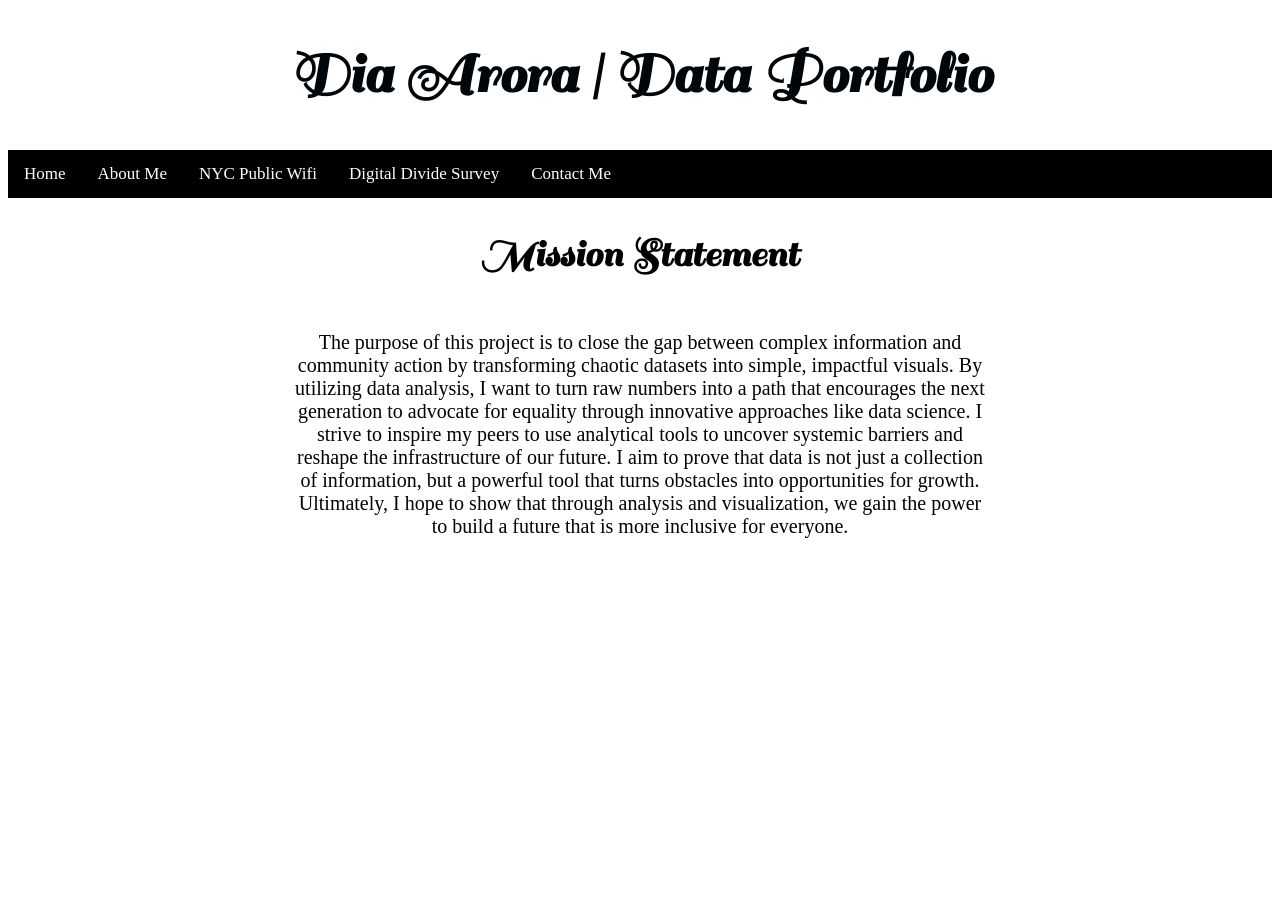
<file: index.html>
<!DOCTYPE html>
<html lang="en">
<head>
    <meta charset="UTF-8">
    <meta name="viewport" content="width=device-width, initial-scale=1.0">
    <title>Dia Arora | Data Portfolio</title>
    <link rel="stylesheet" href="style.css">
    <link rel="preconnect" href="https://fonts.googleapis.com">
<link rel="preconnect" href="https://fonts.gstatic.com" crossorigin>
<link href="https://fonts.googleapis.com/css2?family=Preahvihear&family=Sail&display=swap" rel="stylesheet">
</head>
<body>
    <h1 id="title">Dia Arora | Data Portfolio</h1>
    
    <div class="topnav">
        <a class="active" href="index.html">Home</a>
        <a href="bio.html">About Me</a>
        <a href="wifi.html">NYC Public Wifi</a>
        <a href="digitaldivide.html">Digital Divide Survey</a>
        <a href="contact.html">Contact Me</a>
    </div>

    <section id="mission-statement" class="mission-section">
        <h2>Mission Statement</h2>
        <p>
            The purpose of this project is to close the gap 
            between complex information and community action
            by transforming chaotic datasets into simple, 
            impactful visuals. By utilizing data analysis, 
            I want to turn raw numbers into a path that 
            encourages the next generation to advocate for 
            equality through innovative approaches like data 
            science. I strive to inspire my peers to use 
            analytical tools to uncover systemic barriers 
            and reshape the infrastructure of our future. 
            I aim to prove that data is not just a collection 
            of information, but a powerful tool that turns 
            obstacles into opportunities for growth. Ultimately,
            I hope to show that through analysis and visualization,
             we gain the power to build a future that is more 
             inclusive for everyone.
        </p>
    </section>
</body>
</file>
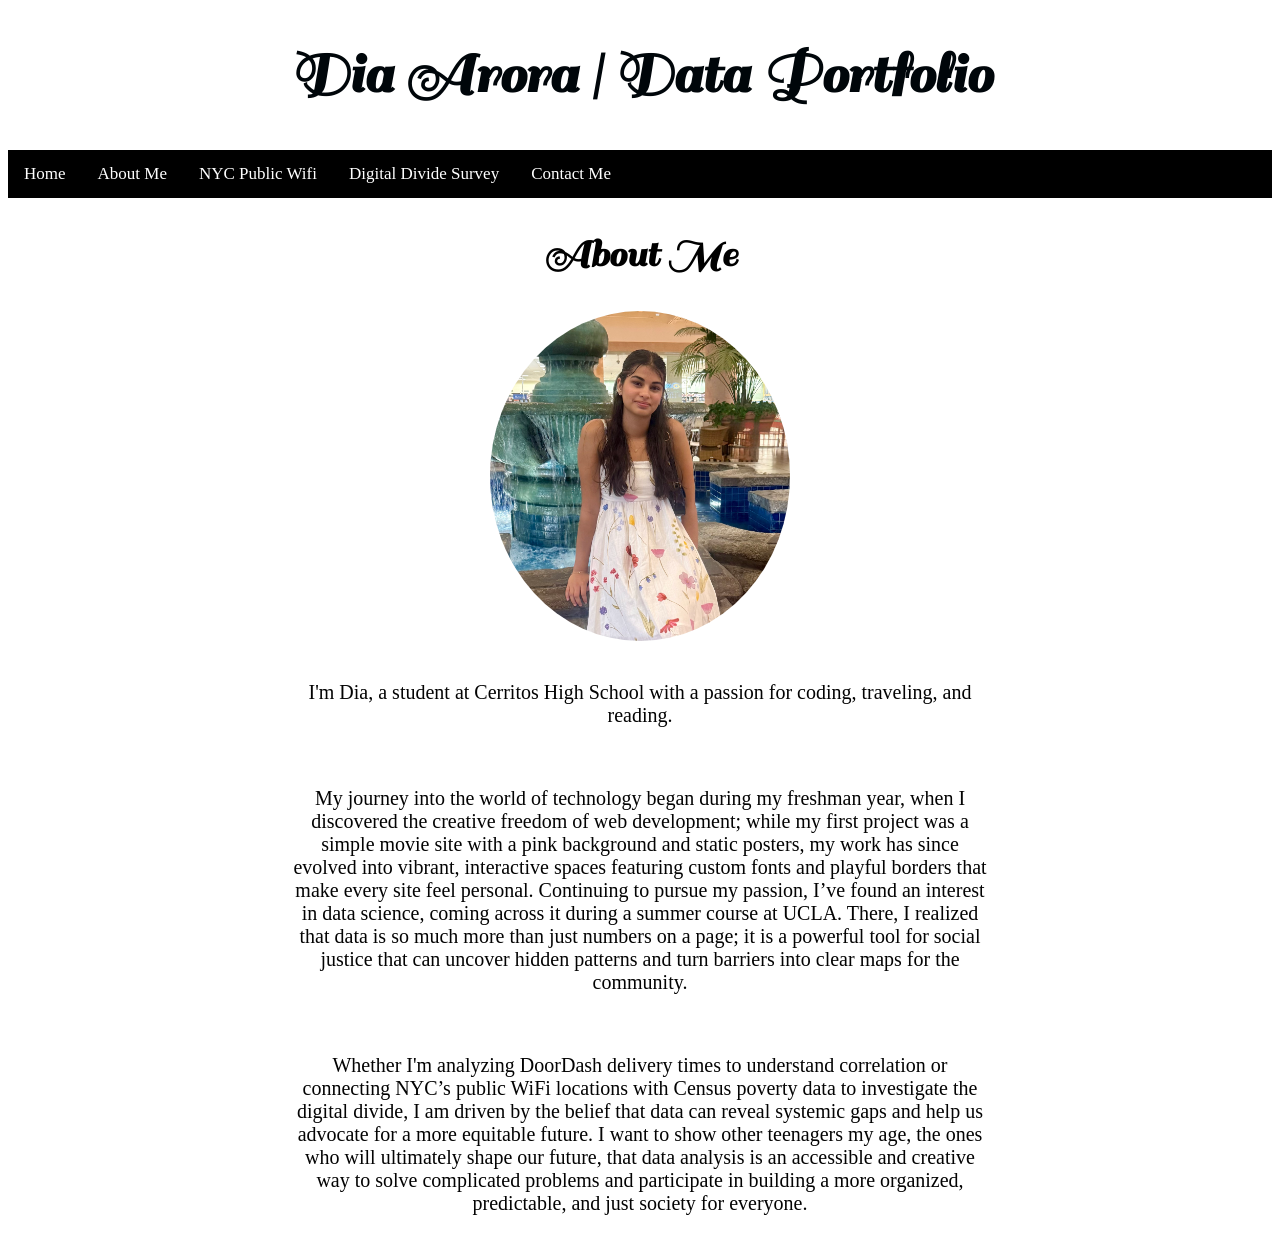
<file: bio.html>
<!DOCTYPE html>
<html lang="en">
<head>
    <meta charset="UTF-8">
    <meta name="viewport" content="width=device-width, initial-scale=1.0">
    <title>Data Portfolio: About Me</title>
   <link rel="stylesheet" href="style.css"> 
<link rel="preconnect" href="https://fonts.googleapis.com">
<link rel="preconnect" href="https://fonts.gstatic.com" crossorigin>
<link href="https://fonts.googleapis.com/css2?family=Preahvihear&family=Sail&display=swap" rel="stylesheet">
</head>
<body>
    <h1 id="title">Dia Arora | Data Portfolio</h1>

    <div class="topnav">
        <a href="index.html">Home</a>
        <a class="active" href="bio.html">About Me</a>
        <a href="wifi.html">NYC Public Wifi</a>
        <a href="digitaldivide.html">Digital Divide Survey</a>
        <a href="contact.html">Contact Me</a>
    </div>

    <section id="about-me" class="project-section">
        <h2>About Me</h2>
        <img src="picture.jpeg" alt="Dia Arora" class="profile-pic">
        <p>I'm Dia, a student at Cerritos High School with a passion 
            for coding, traveling, and reading.
        </p>
        <p>My journey into the world of technology began during my 
            freshman year, when I discovered the creative freedom of 
            web development; while my first project was a simple movie 
            site with a pink background and static posters, my work 
            has since evolved into vibrant, interactive spaces 
            featuring custom fonts and playful borders that make 
            every site feel personal. Continuing to pursue my passion, 
            I’ve found an interest in data science, coming across it 
            during a summer course at UCLA. There, I realized that 
            data is so much more than just numbers on a page; it is 
            a powerful tool for social justice that can uncover hidden 
            patterns and turn barriers into clear maps for the 
            community. 
        </p>
        <p>
            Whether I'm analyzing DoorDash delivery times to understand 
            correlation or connecting NYC’s public WiFi locations with 
            Census poverty data to investigate the digital divide, I 
            am driven by the belief that data can reveal systemic gaps 
            and help us advocate for a more equitable future. I want 
            to show other teenagers my age, the ones who will 
            ultimately shape our future, that data analysis is an 
            accessible and creative way to solve complicated problems 
            and participate in building a more organized, predictable, 
            and just society for everyone.
        </p>
    </section>
</body>
</html>
</file>
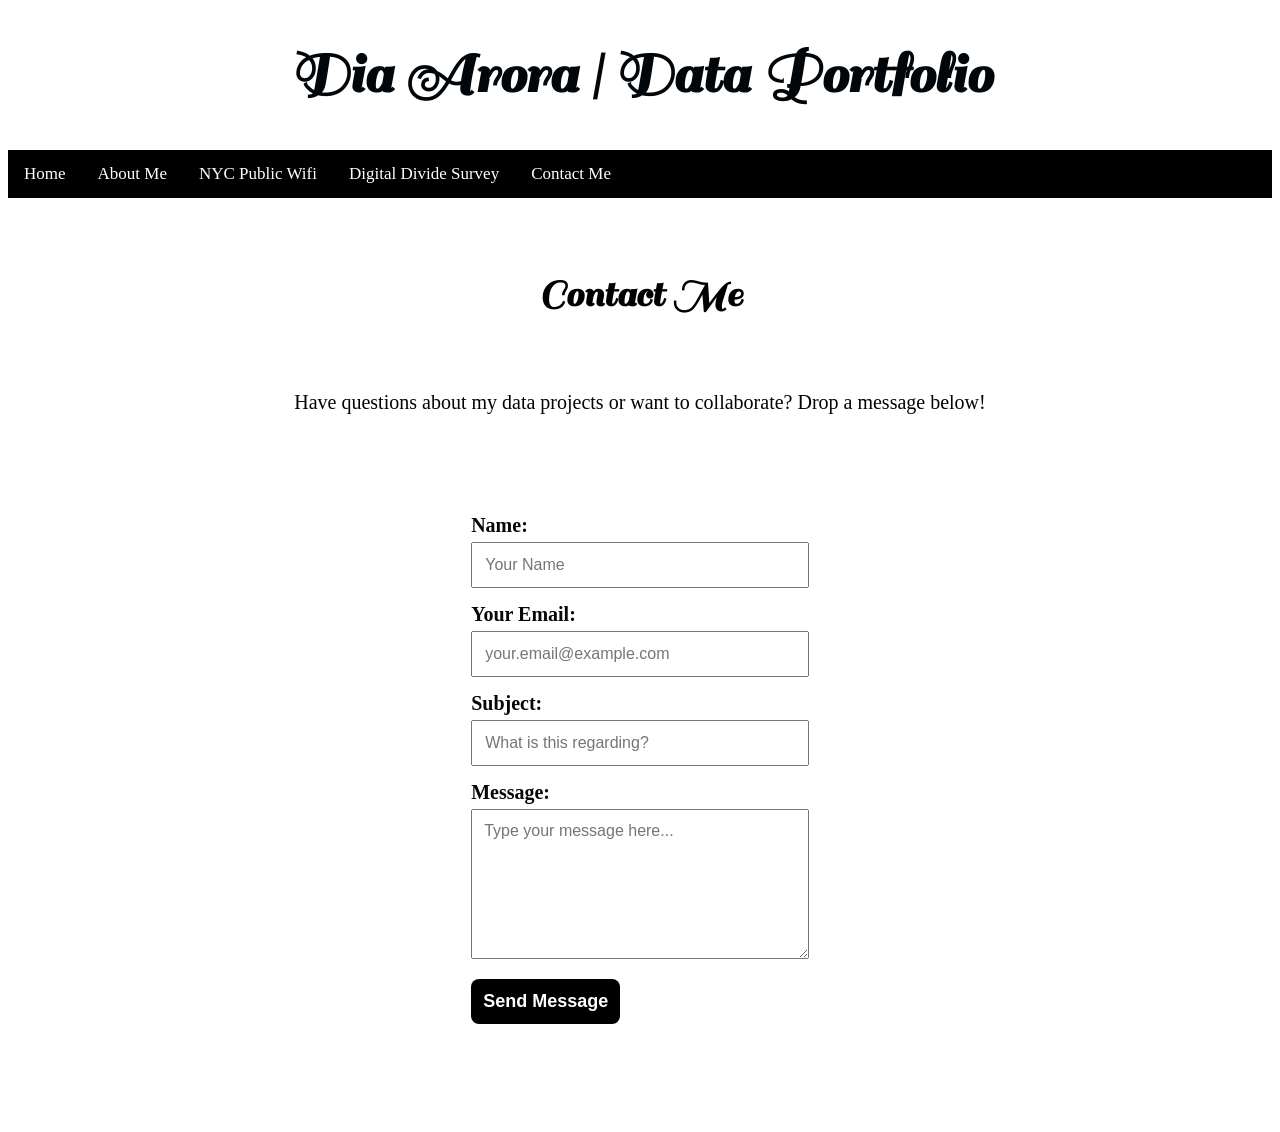
<file: contact.html>
<!DOCTYPE html>
<html lang="en">
<head>
    <meta charset="UTF-8">
    <meta name="viewport" content="width=device-width, initial-scale=1.0">
    <title>Data Portfolio: Contact Me</title>
    <link rel="stylesheet" href="style.css"> 
    <link rel="preconnect" href="https://fonts.googleapis.com">
    <link rel="preconnect" href="https://fonts.gstatic.com" crossorigin>
    <link href="https://fonts.googleapis.com/css2?family=Preahvihear&family=Sail&display=swap" rel="stylesheet">
</head>
<body>
    <h1 id="title">Dia Arora | Data Portfolio</h1>

    <div class="topnav">
        <a href="index.html">Home</a>
        <a href="bio.html">About Me</a>
        <a href="wifi.html">NYC Public Wifi</a>
        <a href="digitaldivide.html">Digital Divide Survey</a>
        <a class="active" href="contact.html">Contact Me</a>
    </div>

    <section id="contact-me" class="project-section">
        <h2>Contact Me</h2>
        <p>Have questions about my data projects or want to collaborate? Drop a message below!</p>
        
        <form action="https://formspree.io/f/mjgdyqby" method="POST" class="contact-form">
            <h4>
            <label for="name">Name:</label>
            <input type="text" id="name" name="name" required placeholder="Your Name">
            <br>
            
            <label for="email">Your Email:</label>
            <input type="email" id="email" name="_replyto" required placeholder="your.email@example.com">
            <br>
            
            <label for="subject">Subject:</label>
            <input type="text" id="subject" name="subject" placeholder="What is this regarding?">
            <br>
            
            <label for="message">Message:</label>
            <textarea id="message" name="message" rows="5" required placeholder="Type your message here..."></textarea>
            <br>
            
            <button type="submit">Send Message</button>
        </h4>
        </form>
    </section>
</body>
</html>
</file>
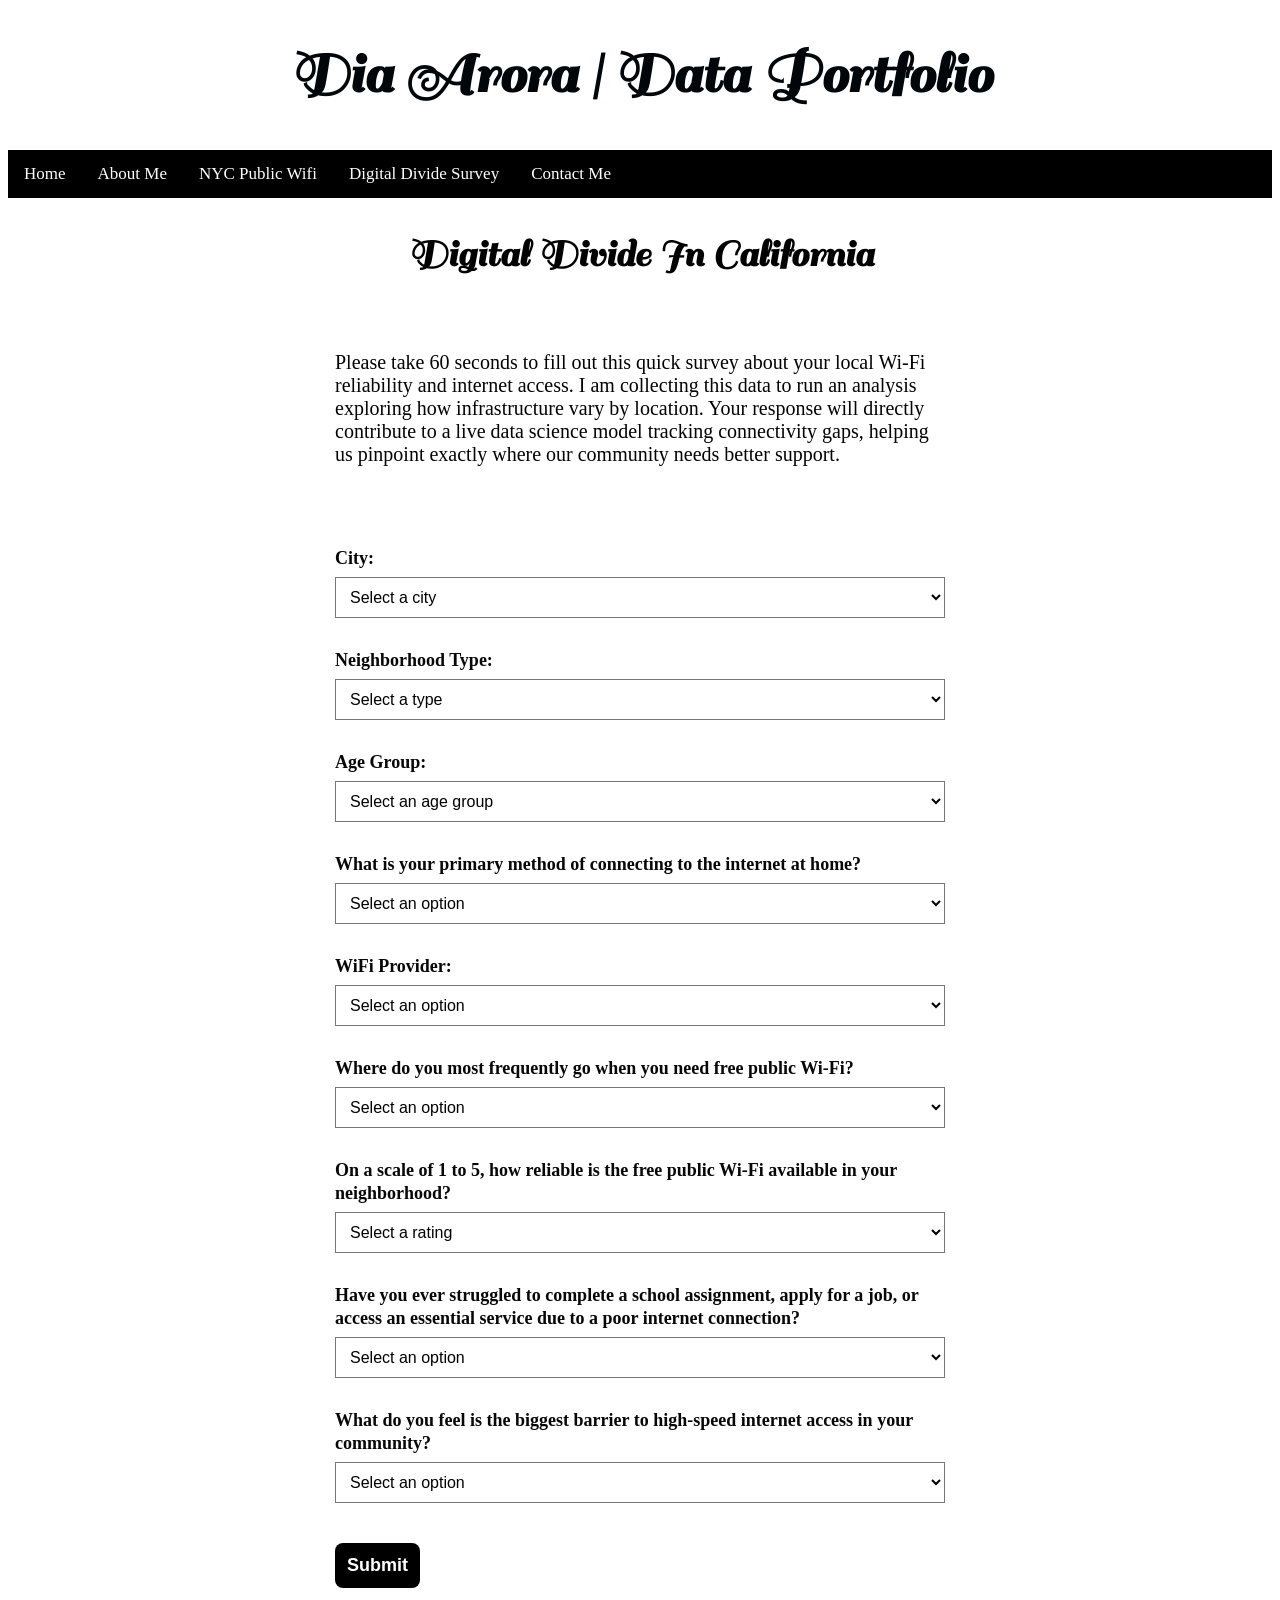
<file: digitaldivide.html>
<!DOCTYPE html>
<html lang="en">
<head>
    <meta charset="UTF-8">
    <meta name="viewport" content="width=device-width, initial-scale=1.0">
    <title>Data Portfolio: Digital Divide</title>
    <link rel="stylesheet" href="style.css">
    <link rel="preconnect" href="https://fonts.googleapis.com">
    <link rel="preconnect" href="https://fonts.gstatic.com" crossorigin>
    <link href="https://fonts.googleapis.com/css2?family=Preahvihear&family=Sail&display=swap" rel="stylesheet">
</head>
<body>
    <h1 id="title">Dia Arora | Data Portfolio</h1>
    
    <div class="topnav">
        <a href="index.html">Home</a>
        <a href="bio.html">About Me</a>
        <a href="wifi.html">NYC Public Wifi</a>
        <a class="active" href="digitaldivide.html">Digital Divide Survey</a>
        <a href="contact.html">Contact Me</a>
    </div>

    <section id="mission-statement" class="mission-section">
        <h2>Digital Divide In California</h2>
            <form action="https://formspree.io/f/maqzowzb" method="POST" class="digital-form">
        <p>
            Please take 60 seconds to fill out this quick survey about your local 
            Wi-Fi reliability and internet access. I am collecting this data to run
            an analysis exploring how infrastructure vary by location. Your response
            will directly contribute to a live data science model tracking
            connectivity gaps, helping us pinpoint exactly where our community
            needs better support.
        </p>
        <h4>
                <label for="city">City:</label>
<select name="city" id="city" required>
    <option value="" disabled selected>Select a city</option> 
    <option value="Anaheim">Anaheim</option>
    <option value="Anaheim Hills">Anaheim Hills</option>
    <option value="Artesia">Artesia</option>
    <option value="Bell Gardens">Bell Gardens</option>
    <option value="Bellflower">Bellflower</option>
    <option value="Buena Park">Buena Park</option>
    <option value="Cerritos">Cerritos</option>
    <option value="Chino">Chino</option>
    <option value="Chino Hills">Chino Hills</option>
    <option value="Commerce">Commerce</option>
    <option value="Compton">Compton</option>
    <option value="Corona">Corona</option>
    <option value="Cudahy">Cudahy</option>
    <option value="Cypress">Cypress</option>
    <option value="Downey">Downey</option>
    <option value="East Whittier">East Whittier</option>
    <option value="Eastvale">Eastvale</option>
    <option value="Fullerton">Fullerton</option>
    <option value="Garden Grove">Garden Grove</option>
    <option value="Hawaiian Gardens">Hawaiian Gardens</option>
    <option value="Huntington Park">Huntington Park</option>
    <option value="Jurupa Valley">Jurupa Valley</option>
    <option value="La Habra">La Habra</option>
    <option value="La Mirada">La Mirada</option>
    <option value="La Palma">La Palma</option>
    <option value="Lakewood">Lakewood</option>
    <option value="Long Beach">Long Beach</option>
    <option value="Los Alamitos">Los Alamitos</option>
    <option value="Lynwood">Lynwood</option>
    <option value="Maywood">Maywood</option>
    <option value="Montebello">Montebello</option>
    <option value="Norwalk">Norwalk</option>
    <option value="Paramount">Paramount</option>
    <option value="Pico Rivera">Pico Rivera</option>
    <option value="Rancho Cucamonga">Rancho Cucamonga</option>
    <option value="Rossmoor">Rossmoor</option>
    <option value="San Dimas">San Dimas</option>
    <option value="Santa Fe Springs">Santa Fe Springs</option>
    <option value="Seal Beach">Seal Beach</option>
    <option value="Signal Hill">Signal Hill</option>
    <option value="South Gate">South Gate</option>
    <option value="South Whittier">South Whittier</option>
    <option value="Stanton">Stanton</option>
    <option value="West Whittier-Los Nietos">West Whittier-Los Nietos</option>
    <option value="Whittier">Whittier</option>
    <option value="Other">Other</option>
</select>
                <br>
                
                <label for="type">Neighborhood Type:</label>
                <select name="type" id="type" required>
                    <option value="" disabled selected>Select a type</option>
                    <option value="Residential">Residential</option>
                    <option value="Commercial">Commercial</option>
                    <option value="Industrial">Industrial</option>
                    <option value="Rural">Rural</option>
                </select>
                <br>
                
                <label for="age">Age Group:</label>
                <select name="age" id="age" required>
                    <option value="" disabled selected>Select an age group</option>
                    <option value="0-18">0-18</option>
                    <option value="19-35">19-35</option>
                    <option value="36-50">36-50</option>
                    <option value="51-65">51-65</option>
                    <option value="66+">66+</option>
                </select>
                <br>
                
                <label for="question1">What is your primary method of connecting to the internet at home?</label>
                <select name="question1" id="question1" required>
                    <option value="" disabled selected>Select an option</option>
                    <option value="Private household Wi-Fi">Private household Wi-Fi</option>
                    <option value="Cellular data/Hotspot">Cellular data/Hotspot</option>
                    <option value="Public/City Wi-Fi">Public/City Wi-Fi</option>
                    <option value="No reliable home internet">No reliable home internet</option>
                    <option value="Other">Other</option>
                </select>
                <br>
                
                <label for="provider">WiFi Provider:</label>
                <select name="provider" id="provider" required>
                    <option value="" disabled selected>Select an option</option>
                    <option value="AT&T">AT&T</option>
                    <option value="Spectrum">Spectrum</option>
                    <option value="Verizon">Verizon</option>
                    <option value="Frontier">Frontier</option>
                    <option value="Other">Other</option>
                </select>
                <br>
                
                <label for="question2">Where do you most frequently go when you need free public Wi-Fi?</label>
                <select name="question2" id="question2" required>
                    <option value="" disabled selected>Select an option</option>
                    <option value="Library">Library</option>
                    <option value="Cafe">Cafe</option>
                    <option value="Public Park">Public Park</option>
                    <option value="Community Center">Community Center</option>
                    <option value="Other">Other</option>
                </select>
                <br>
                
                <label for="satisfaction">On a scale of 1 to 5, how reliable is the free public Wi-Fi available in your neighborhood?</label>
                <select name="satisfaction" id="satisfaction" required>
                    <option value="" disabled selected>Select a rating</option>
                    <option value="1">1 - Very Unreliable</option>
                    <option value="2">2 - Unreliable</option>
                    <option value="3">3 - Neutral</option>
                    <option value="4">4 - Reliable</option>
                    <option value="5">5 - Very Reliable</option>
                </select>
                <br>
                
                <label for="question3">Have you ever struggled to complete a school assignment, apply for a job, or access an essential service due to a poor internet connection?</label>
                <select name="question3" id="question3" required>
                    <option value="" disabled selected>Select an option</option>
                    <option value="Yes, Frequently">Yes, Frequently</option>
                    <option value="Yes, Occasionally">Yes, Occasionally</option>
                    <option value="No, Never">No, Never</option>
                </select>
                <br>
                
                <label for="question4">What do you feel is the biggest barrier to high-speed internet access in your community?</label>
                <select name="question4" id="question4" required>
                    <option value="" disabled selected>Select an option</option>
                    <option value="Cost">Cost</option>
                    <option value="Availability">Availability</option>
                    <option value="Speed">Speed</option>
                    <option value="Reliability">Reliability</option>
                    <option value="Other">Other</option>
                </select>
                <br>
                
                <button type="submit">Submit</button>
            </form>
        </h4>
    </section>
</body>
</html>
</file>
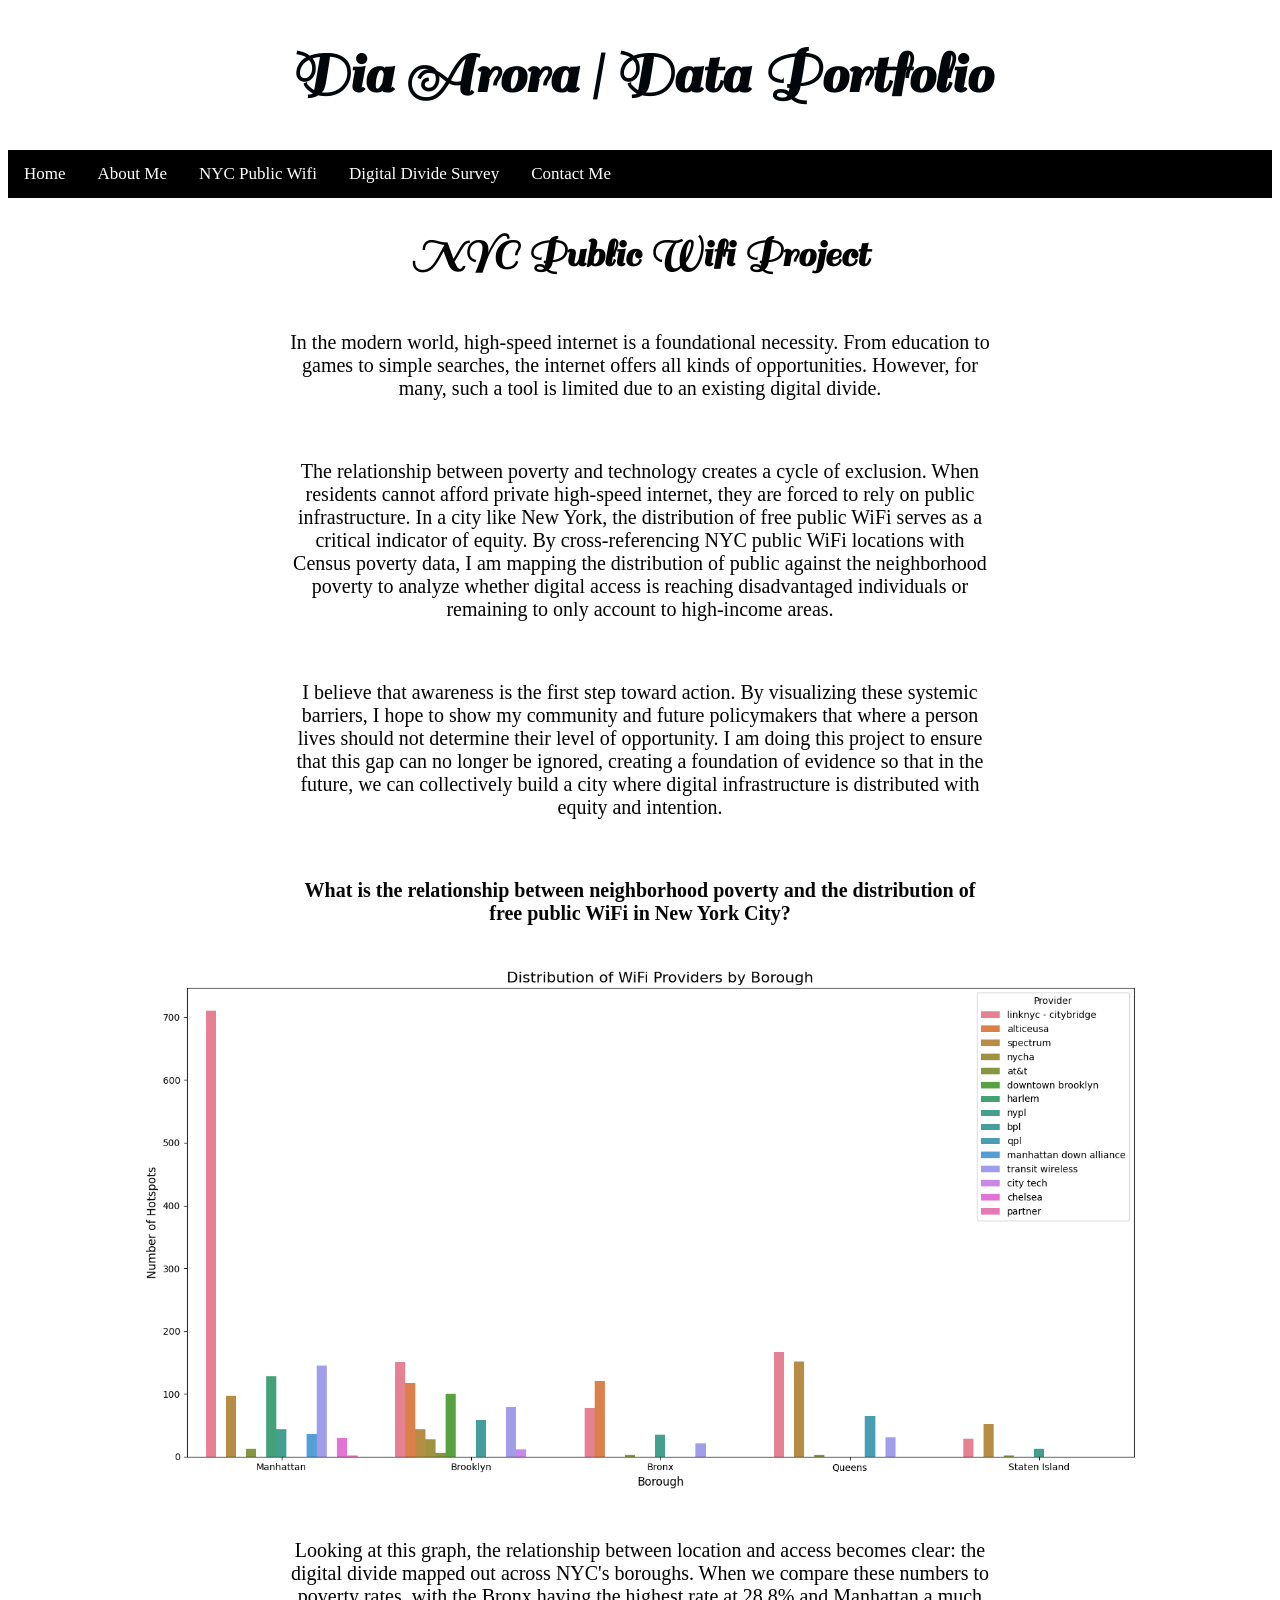
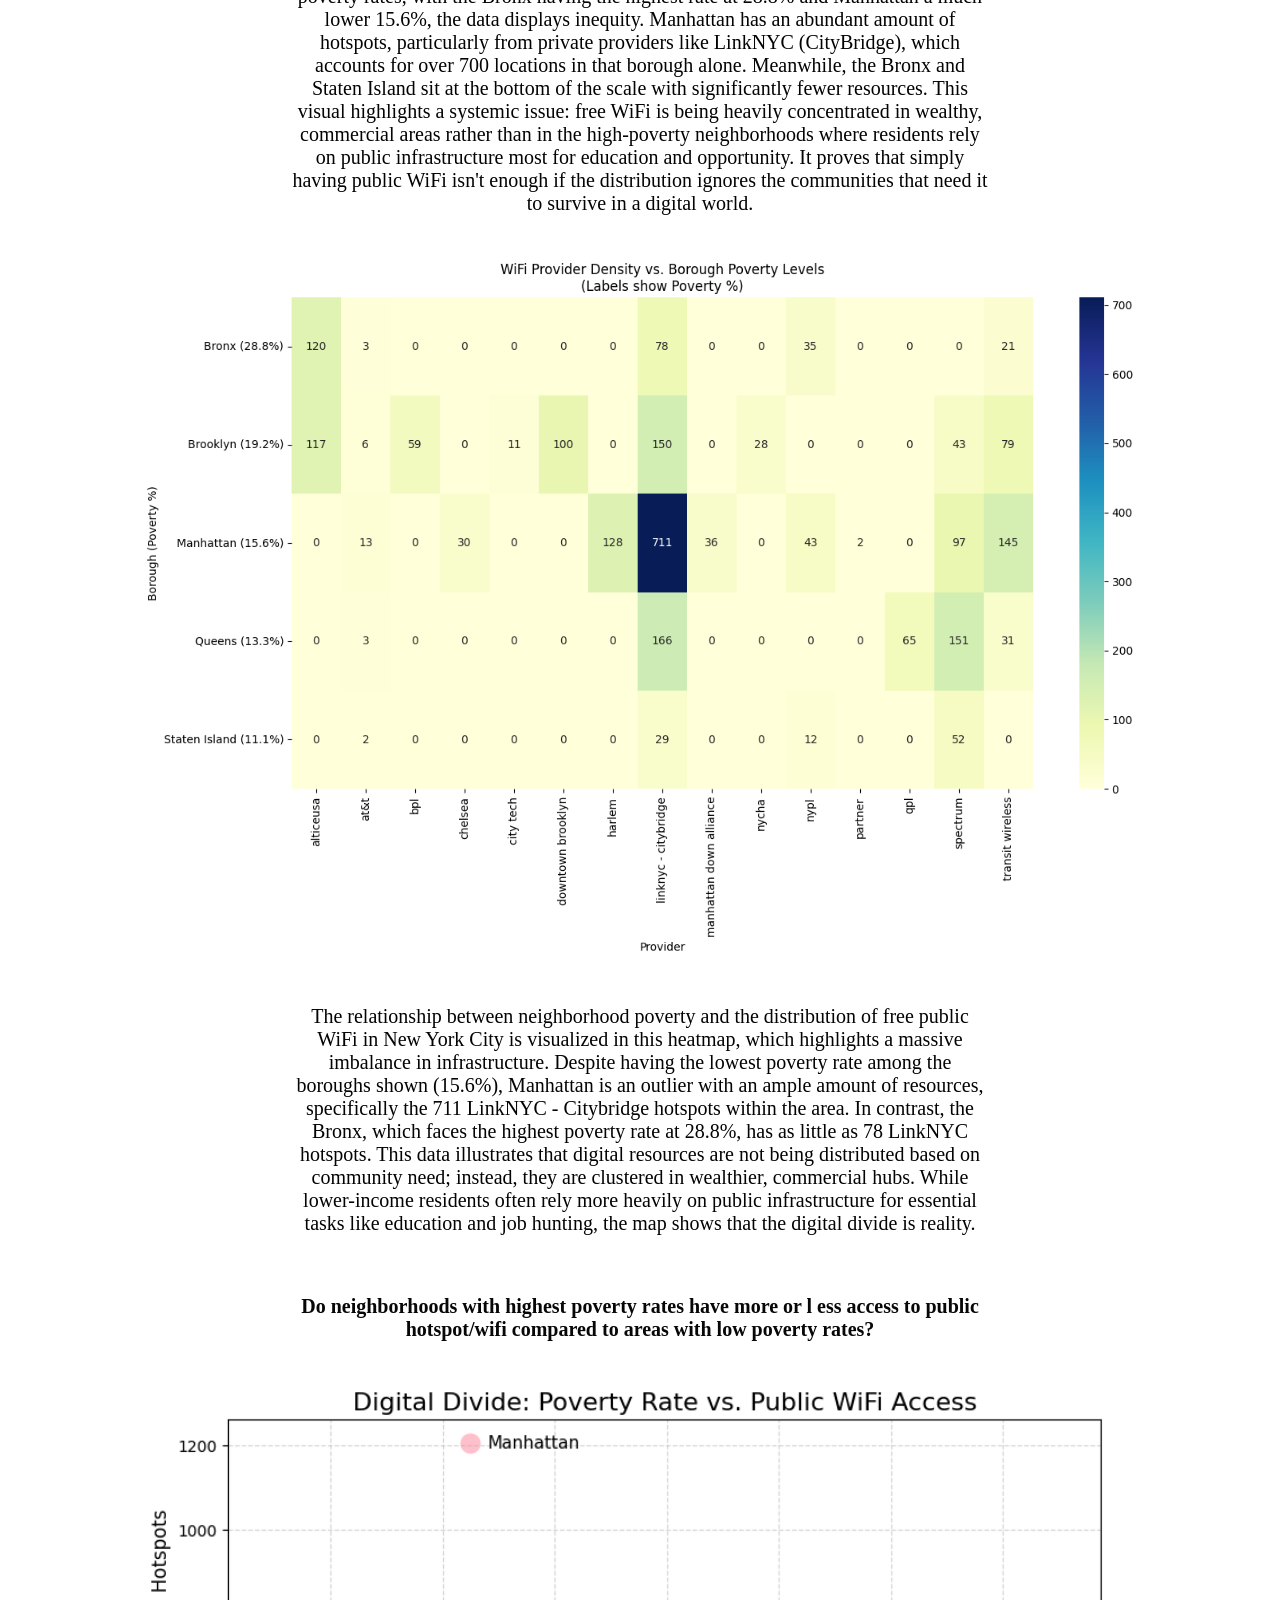
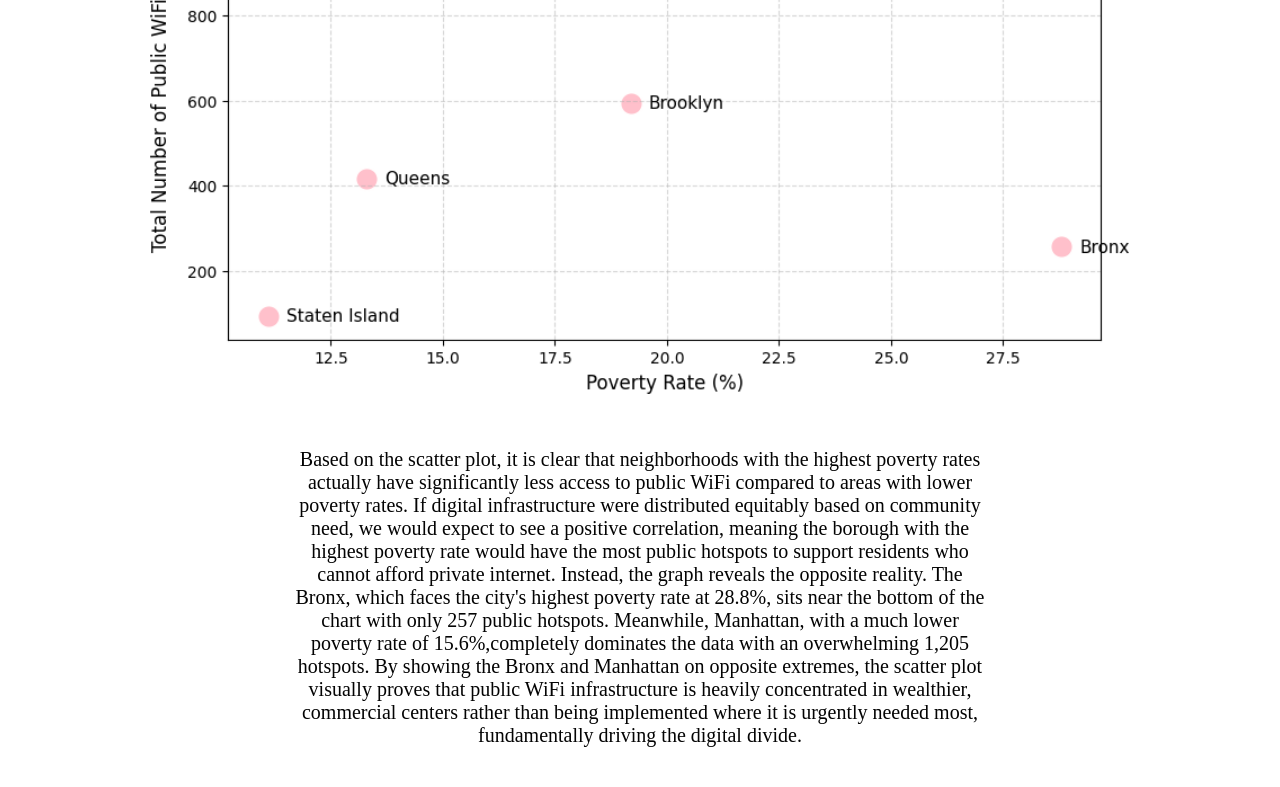
<file: wifi.html>
<!DOCTYPE html>
<html lang="en">
<head>
    <meta charset="UTF-8">
    <meta name="viewport" content="width=device-width, initial-scale=1.0">
    <title>Data Portfolio: NYC Public Wifi Project</title>
   <link rel="stylesheet" href="style.css"> 
<link rel="preconnect" href="https://fonts.googleapis.com">
<link rel="preconnect" href="https://fonts.gstatic.com" crossorigin>
<link href="https://fonts.googleapis.com/css2?family=Preahvihear&family=Sail&display=swap" rel="stylesheet">
</head>
<body>
    <h1 id="title">Dia Arora | Data Portfolio</h1>

    <div class="topnav">
        <a href="index.html">Home</a>
        <a href="bio.html">About Me</a>
        <a class="active" href="wifi.html">NYC Public Wifi</a>
        <a href="digitaldivide.html">Digital Divide Survey</a>
        <a href="contact.html">Contact Me</a>
    </div>

    <section id="nyc-public-wifi" class="project-section">
        <h2>NYC Public Wifi Project</h2>
        <p>In the modern world, high-speed internet is a foundational
            necessity. From education to games to simple searches,
            the internet offers all kinds of opportunities. However,
            for many, such a tool is limited due to an existing
            digital divide.
        </p>
        <p>
            The relationship between poverty and
            technology creates a cycle of exclusion. When residents
            cannot afford private high-speed internet, they are forced
            to rely on public infrastructure. In a city like New York,
            the distribution of free public WiFi serves as a critical 
            indicator of equity. By cross-referencing NYC public WiFi 
            locations with Census poverty data, I am mapping the 
            distribution of public against the neighborhood poverty 
            to analyze whether digital access is reaching disadvantaged
            individuals or remaining to only account to high-income
            areas.
        </p>
        <p>
            I believe that awareness is the first step toward
            action. By visualizing these systemic barriers, I hope to
            show my community and future policymakers that where a 
            person lives should not determine their level of opportunity. 
            I am doing this project to ensure that this gap can no
            longer be ignored, creating a foundation of evidence so that
            in the future, we can collectively build a city where digital
            infrastructure is distributed with equity and intention.

        </p>
        <h4>What is the relationship between neighborhood poverty
            and the distribution of free public WiFi in New York 
            City?
        </h4>
        <img src="DistributionOfWifiProvidersByBorough.png" alt="Distribution Of Wifi Providers By Borough">
        <p>Looking at this graph, the relationship between location and access 
            becomes clear: the digital divide mapped out across NYC's boroughs.
             When we compare these numbers to poverty rates, with the Bronx 
             having the highest rate at 28.8% and Manhattan a much lower 15.6%, 
             the data displays inequity. Manhattan has an abundant amount of 
             hotspots, particularly from private providers like LinkNYC 
             (CityBridge), which accounts for over 700 locations in that borough
              alone. Meanwhile, the Bronx and Staten Island sit at the bottom of 
              the scale with significantly fewer resources. This visual 
              highlights a systemic issue: free WiFi is being heavily 
              concentrated in wealthy, commercial areas rather than in the 
              high-poverty neighborhoods where residents rely on public 
              infrastructure most for education and opportunity. It proves that 
              simply having public WiFi isn't enough if the distribution ignores
               the communities that need it to survive in a digital world.
</p>
        <img src="WifiProviderDensityVsBoroughPovertyLevelsGraph.png" alt="Wifi Provider Density Vs Borough Poverty Levels Graph">
        <p>The relationship between neighborhood poverty and the distribution 
            of free public WiFi in New York City is visualized in this heatmap,
             which highlights a massive imbalance in infrastructure. Despite 
             having the lowest poverty rate among the boroughs shown (15.6%), 
             Manhattan is an outlier with an ample amount of resources, 
             specifically the 711 LinkNYC - Citybridge hotspots within the 
             area. In contrast, the Bronx, which faces the highest poverty rate 
             at 28.8%, has as little as 78 LinkNYC hotspots. This data illustrates that
            digital resources are not being distributed based on community 
            need; instead, they are clustered in wealthier, commercial hubs. 
            While lower-income residents often rely more heavily on public 
            infrastructure for essential tasks like education and job hunting,
            the map shows that the digital divide is reality.</p>
        <h4>Do neighborhoods with highest poverty rates have more or l
            ess access to public hotspot/wifi compared to areas with 
            low poverty rates?
        </h4>
        <img src="PovertyRateVSPublicWifiAccess.png" alt="Poverty Rate VS Public Wifi Access">
        <p>Based on the scatter plot, it is clear that neighborhoods with the 
            highest poverty rates actually have significantly less access to 
            public WiFi compared to areas with lower poverty rates. If digital 
            infrastructure were distributed equitably based on community need, 
            we would expect to see a positive correlation, meaning the borough 
            with the highest poverty rate would have the most public hotspots 
            to support residents who cannot afford private internet. Instead, 
            the graph reveals the opposite reality. The Bronx, which faces the 
            city's highest poverty rate at 28.8%, sits near the bottom of the 
            chart with only 257 public hotspots. Meanwhile, Manhattan, with a 
            much lower poverty rate of 15.6%,completely dominates the data with
            an overwhelming 1,205 hotspots. By showing the Bronx and Manhattan
            on opposite extremes, the scatter plot visually proves that public
            WiFi infrastructure is heavily concentrated in wealthier,
            commercial centers rather than being implemented where it is
            urgently needed most, fundamentally driving the digital divide.
        </p>
    
    
    </section>
</body>
</html>
</file>
<file: style.css>
body{
    text-align: center;
}
h1{
    color:#00060a;
        font-family: "Sail", system-ui;
        font-weight: 900;
        font-size: 60px;
        font-style: normal;
      
}
h2{
    color: #000000;
    font-size: 40px;
    font-family: "Sail", system-ui;

}
h3{
    color: #000000;
    font-size: 30px;
    font-family: "Sail", system-ui;

}
h4{
    font-weight: 400;
    font-style: normal;
    color: #070707;
    font-size: 20px;
    max-width: 700px; 
    margin: 20px auto; 
    padding: 20px;
    font-weight: bold;

}
img{
    width:1000px;
    border-radius: 20px;

}
p{
  font-weight: 400;
  font-style: normal;
  color: #030303;
  font-size: 20px;
  max-width: 700px; 
  margin: 20px auto; 
  padding: 20px;
}

.topnav {
  background-color: #000000;
  overflow: hidden;
}

/* Style the links inside the navigation bar */
.topnav a {
  float: left;
  color: #FFFFFF;
  text-align: center;
  padding: 14px 16px;
  text-decoration: none;
  font-size: 17px;
}

/* Change the color of links on hover */
.topnav a:hover {
  background-color: #FFFFFF;
  color: #000000;
}

/* Add a color to the active/current link */
.topnav a.active {
  background-color: #000000;
  color: #FFFFFF;
}

/* Center the entire contact section container */
#contact-me {
    display: flex;
    flex-direction: column; /* Stack headings, text, and form vertically */
    align-items: center;    /* Center everything horizontally */
    justify-content: center;
    text-align: center;     /* Center the text within headings and paragraphs */
    padding: 40px 20px;     /* Gives nice spacing on top and bottom */
}

/* Style the form container itself */
.contact-form {
    width: 100%;
    max-width: 500px;       /* Keeps the form from getting too wide on large screens */
    margin: 20px auto;      /* Centering fallback margin */
    display: flex;
    flex-direction: column;
    text-align: left;       /* Keeps the labels and inputs aligned to the left inside the centered form */
}
/* Style all input fields and the text message area */
.contact-form input, 
.contact-form textarea {
    padding: 12px;
    margin-top: 5px;
    margin-bottom: 15px;
    font-size: 16px;
    font-family: Arial, sans-serif;
    width: 100%; /* Makes sure they fill the width of the form container */
    box-sizing: border-box; /* Keeps padding from breaking the width calculation */
}

/* Specific styling to make the message box larger */
.contact-form textarea {
    height: 150px;       /* Forces the box to be taller vertically */
    resize: vertical;    /* Allows the user to drag it taller if they have a long message, but stops it from breaking sideways */
}

/* Style the submit button so it matches the color theme */
.contact-form button {
    padding: 12px;
    background-color: #000000; /* Light blue matching your h2/h3 headers */
    color: white;
    border: none;
    border-radius: 8px;
    font-size: 18px;
    font-weight: bold;
    cursor: pointer;
    transition: background 0.2s ease;
}

.contact-form button:hover {
    background-color: #000000; /* Shifts to the nav bar pink on hover */
}
/* Style the form layout container */
.digital-form {
    width: 100%;
    max-width: 650px;       /* Gives long questions plenty of space */
    margin: 20px auto;      /* Centers the form box on the page */
    display: flex;
    flex-direction: column; /* Stacks everything neatly from top to bottom */
    text-align: left;       /* Keeps text left-aligned inside the centered form */
}

/* Style the question text */
.digital-form label {
    font-size: 18px;
    font-weight: bold;
    color: #070707;
    margin-top: 10px;       /* Space above the question text */
}

/* Style the dropdown menus and add vertical breathing room */
.digital-form select {
    width: 100%;
    padding: 10px;
    margin-top: 8px;        /* Space between the question text and its dropdown box */
    margin-bottom: 30px;    /* THIS ADDS THE SPACE BEFORE THE NEXT QUESTION starts */
    font-size: 16px;
    background-color: #ffffff;
}

/* Style your submit button specifically inside this form */
.digital-form button {
    padding: 12px;
    background-color: #000000;
    color: white;
    border: none;
    border-radius: 8px;
    font-size: 18px;
    font-weight: bold;
    cursor: pointer;
    margin-top: 10px;
}

.digital-form button:hover {
    background-color: #000000;
}

.profile-pic {
    width: 300px;         /* Scales the picture down to a clean, professional size */
    height: auto;         /* Maintains the aspect ratio so it doesn't look stretched */
    border-radius: 50%;   /* Optional: Changes the image border to a modern circle layout */
    margin: 15px auto;    /* Centers it and adds breathing room around the text */
    display: block;
}
</file>
